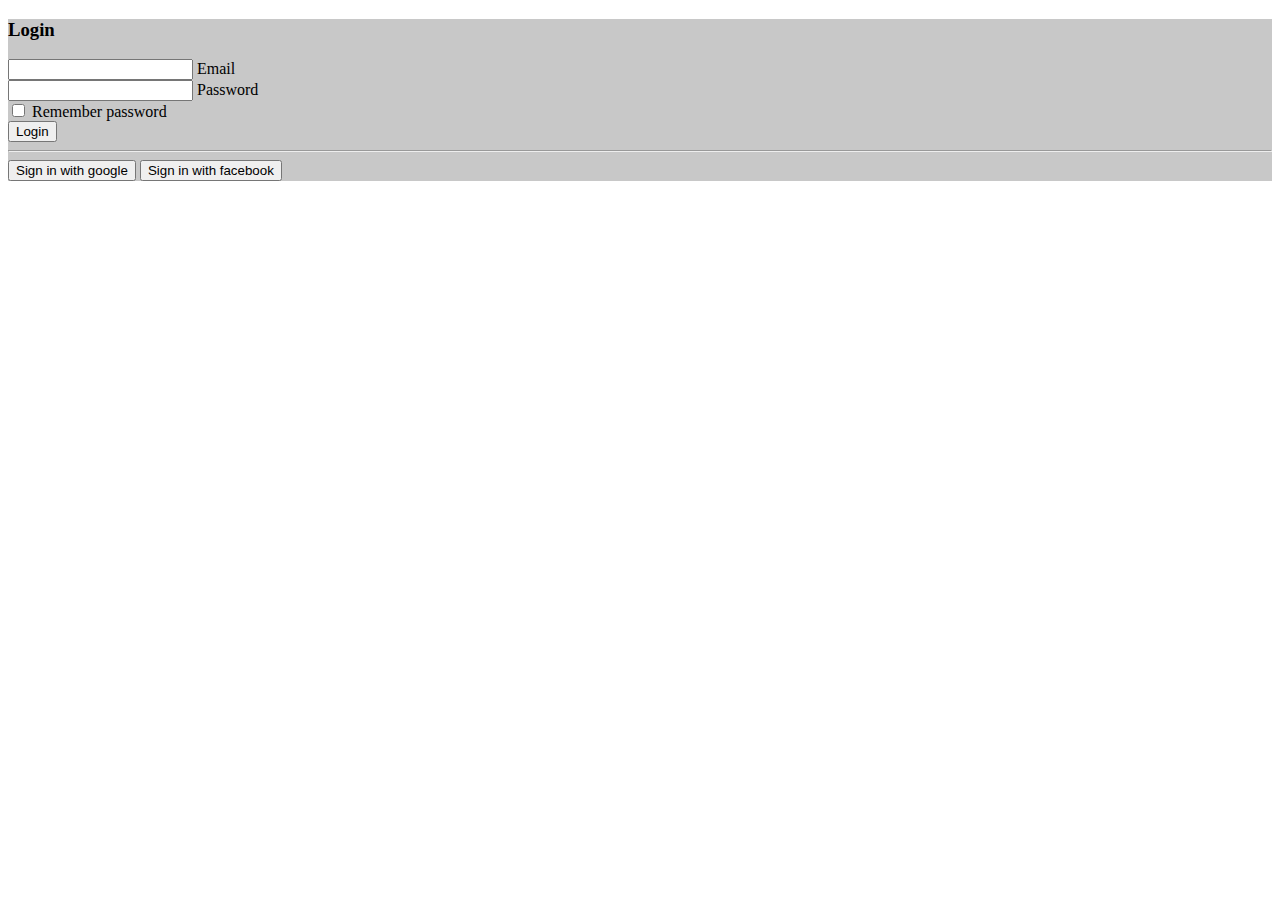
<file: templates/template/login.html>
<!doctype html>
<html lang="en">
  <head>
    <meta charset="utf-8">
    <meta name="viewport" content="width=device-width, initial-scale=1">
    <title>Bootstrap demo</title>
    <link href="https://cdn.jsdelivr.net/npm/bootstrap@5.2.3/dist/css/bootstrap.min.css" rel="stylesheet" integrity="sha384-rbsA2VBKQhggwzxH7pPCaAqO46MgnOM80zW1RWuH61DGLwZJEdK2Kadq2F9CUG65" crossorigin="anonymous">
  </head>
  <body>
    <section class="vh-100" style="background-color: rgba(0, 0, 0, 0.216);">
        <div class="container py-5 h-100">
          <div class="row d-flex justify-content-center align-items-center h-100">
            <div class="col-12 col-md-8 col-lg-6 col-xl-5">
              <div class="card shadow-2-strong" style="border-radius: 1rem;">
                <div class="card-body p-5 text-center">
                  <h3 class="mb-5">Login</h3>
                  <div class="form-outline mb-4">
                    <input type="email" id="typeEmailX-2" class="form-control form-control-lg" />
                    <label class="form-label" for="typeEmailX-2">Email</label>
                  </div>
                  <div class="form-outline mb-4">
                    <input type="password" id="typePasswordX-2" class="form-control form-control-lg" />
                    <label class="form-label" for="typePasswordX-2">Password</label>
                  </div>
                  <!-- Checkbox -->
                  <div class="form-check d-flex justify-content-start mb-4">
                    <input class="form-check-input" type="checkbox" value="" id="form1Example3" />
                    <label class="form-check-label mx-4" for="form1Example3"> Remember password </label>
                  </div>
                  <button class="btn btn-primary btn-lg btn-block bg-dark" type="submit">Login</button>
                  <hr class="my-4 ">
                  <button class="btn btn-lg btn-block btn-primary mb-4 bg-dark"
                    type="submit" ><i class="google me-2"></i> Sign in with google</button>
                  <button class="btn btn-lg btn-block btn-primary mb-2 bg-dark"
                    type="submit"><i class="fab fa-facebook-f me-2"></i>Sign in with facebook</button>
                </div>
              </div>
            </div>
          </div>
        </div>
      </section>
    <script src="https://cdn.jsdelivr.net/npm/bootstrap@5.2.3/dist/js/bootstrap.bundle.min.js" integrity="sha384-kenU1KFdBIe4zVF0s0G1M5b4hcpxyD9F7jL+jjXkk+Q2h455rYXK/7HAuoJl+0I4" crossorigin="anonymous"></script>
  </body>
</html>
</file>
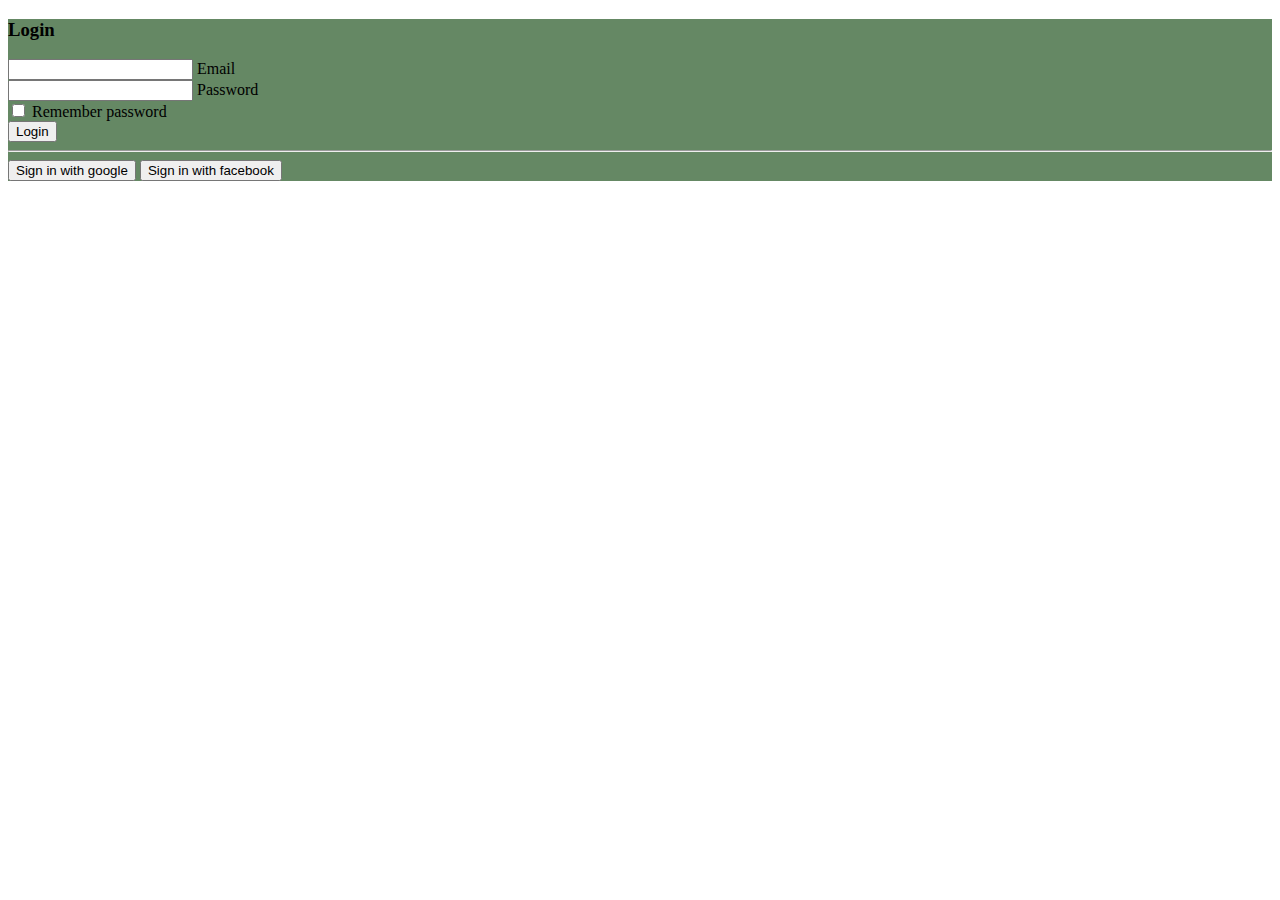
<file: ui/template/login.html>
<!doctype html>
<html lang="en">
  <head>
    <meta charset="utf-8">
    <meta name="viewport" content="width=device-width, initial-scale=1">
    <title>Bootstrap demo</title>
    <link href="https://cdn.jsdelivr.net/npm/bootstrap@5.2.3/dist/css/bootstrap.min.css" rel="stylesheet" integrity="sha384-rbsA2VBKQhggwzxH7pPCaAqO46MgnOM80zW1RWuH61DGLwZJEdK2Kadq2F9CUG65" crossorigin="anonymous">
    <script src="https://ajax.googleapis.com/ajax/libs/jquery/3.6.3/jquery.min.js"></script>
  </head>
  <body>
    <section class="vh-100" style="background-color: #658864;">
        <div class="container py-5 h-100">
          <div class="row d-flex justify-content-center align-items-center h-100">
            <div class="col-12 col-md-8 col-lg-6 col-xl-5">
              <div class="card shadow-2-strong" style="border-radius: 1rem;">
                <div class="card-body p-5 text-center">
                  <h3 class="mb-5">Login</h3>
                  <div class="form-outline mb-4">
                    <input type="email" id="typeEmailX-2" class="form-control form-control-lg" />
                    <label class="form-label" for="typeEmailX-2">Email</label>
                  </div>
                  <div class="form-outline mb-4">
                    <input type="password" id="typePasswordX-2" class="form-control form-control-lg" />
                    <label class="form-label" for="typePasswordX-2">Password</label>
                  </div>
                  <!-- Checkbox -->
                  <div class="form-check d-flex justify-content-start mb-4">
                    <input class="form-check-input" type="checkbox" value="" id="form1Example3" />
                    <label class="form-check-label mx-4" for="form1Example3"> Remember password </label>
                  </div>
                  <button class="btn btn-primary btn-lg btn-block bg-dark" type="submit" onclick="loginFunction()">Login</button>
                  <hr class="my-4 ">
                  <button class="btn btn-lg btn-block btn-primary mb-4 bg-dark"
                    type="submit" ><i class="google me-2"></i> Sign in with google</button>
                  <button class="btn btn-lg btn-block btn-primary mb-2 bg-dark"
                    type="submit"><i class="fab fa-facebook-f me-2"></i>Sign in with facebook</button>
                </div>
              </div>
            </div>
          </div>
        </div>
      </section>
    <script >
      function loginFunction() {
        var $ = jQuery;
        const email = document.getElementById('typeEmailX-2').value; 
        const password = document.getElementById('typePasswordX-2').value; 
        console.log(email)
        // $.post("http://localhost:5000/login",
        // {
        //   email: email,
        //   password: password
        // },
        // function(data, status){
        //   alert("Data: " + data + "\nStatus: " + status);
        // });
        document.getElementById('typeEmailX-2').value = "";
        document.getElementById('typePasswordX-2').value = "";
        alert("Successfully login")
        location.replace("./index.html")
        // $.ajax({
        //   url: "http://0.0.0.0:5000/login",
        //   type: "POST",
        //   data: {
        //     email: email,
        //     password: password
        //   }
        // }).done(function (result) {
        //   alert(result.message)
        // })
        // .always(function(){
        //   document.getElementById('typeEmailX-2').value = "";
        //   document.getElementById('typePasswordX-2').value = "";
        //   alert("Successfully login")
        // });
      }
    </script>
  </body>
</html>
</file>
